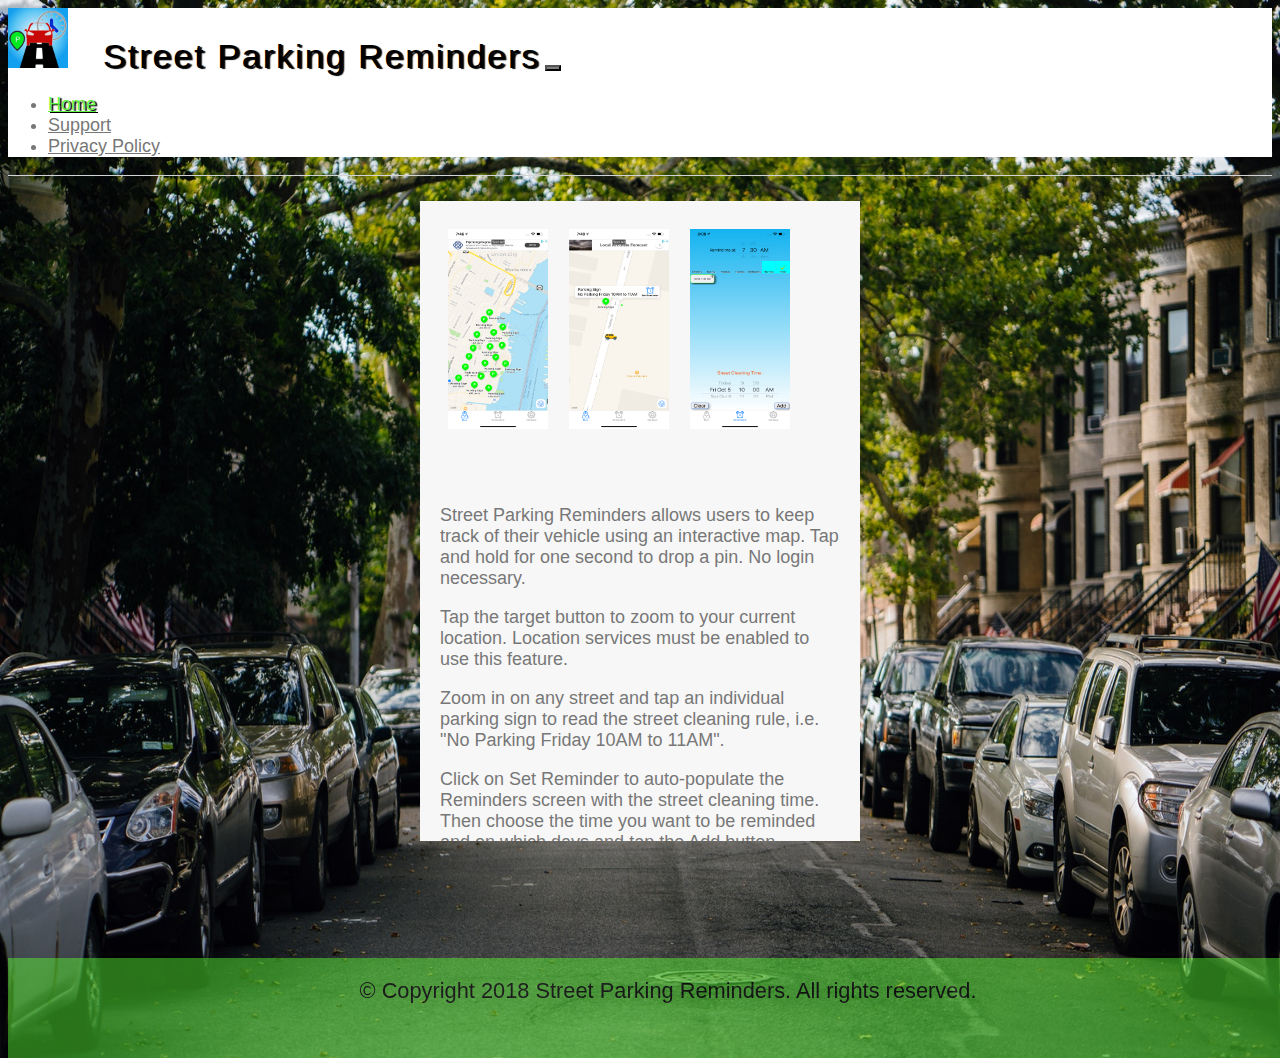
<file: index.html>
<!DOCTYPE html>
<html lang="en-us">
  <head>
	  <meta charset="UTF-8">
    <meta name="viewport" content="width=device-width, initial-scale=1.0">
    <title>Street Parking Reminders</title>

    <!-- jQuery -->
    <script src="https://ajax.googleapis.com/ajax/libs/jquery/3.3.1/jquery.min.js"></script>
	  <!-- Bootstrap js -->
	  <link rel="stylesheet" href="https://stackpath.bootstrapcdn.com/bootstrap/4.1.3/css/bootstrap.min.css" integrity="sha384-MCw98/SFnGE8fJT3GXwEOngsV7Zt27NXFoaoApmYm81iuXoPkFOJwJ8ERdknLPMO" crossorigin="anonymous">
    <script src="https://stackpath.bootstrapcdn.com/bootstrap/4.1.3/js/bootstrap.min.js" integrity="sha384-ChfqqxuZUCnJSK3+MXmPNIyE6ZbWh2IMqE241rYiqJxyMiZ6OW/JmZQ5stwEULTy" crossorigin="anonymous"></script>

    <!-- Custom styles -->
	  <link rel="stylesheet" type="text/css" href="assets/css/styles.css" media="screen">
  </head>

  <body id="homePage">
    <div class="wrapper">

      <div class="top top-home">
        <nav class="navbar navbar-expand-md navbar-dark">

          <img class="brand-image" src="assets/images/Icon-60@3x.png" />
          <a class="navbar-brand">Street Parking Reminders</a>

          <button class="navbar-toggler" type="button" data-toggle="collapse" data-target="#menu" aria-controls="menu" aria-expanded="false" aria-label="Toggle navigation">
            <span class="navbar-toggler-icon"></span>
          </button>

          <div class="collapse navbar-collapse" id="menu">
            <ul class="navbar-nav mx-auto">
              <li class="nav-item active"><a class="nav-link" href="index.html">Home</a></li>
              <li class="nav-item"><a class="nav-link" href="contact.html">Support</a></li>
              <li class="nav-item"><a class="nav-link" href="privacy_policy.html">Privacy Policy</a></li>
            </ul>
          </div>

        </nav>
      </div>

		  <div class="container">
			  <div class="row">
          <div class="col">
            <div id="mainDetail">

              <div class="text-center">

                <img src="assets/images/screen1.png" class="screenshot">

                <img src="assets/images/screen2.png" class="screenshot">

                <img src="assets/images/screen3.png" class="screenshot">

              </div>

              <div class="w-100 my-3">
                <a href="https://itunes.apple.com/us/app/street-parking-reminders/id1437757024?mt=8" style="display:inline-block;overflow:hidden;background:url(https://linkmaker.itunes.apple.com/en-us/badge-lrg.svg?releaseDate=2018-10-09&kind=iossoftware&bubble=ios_apps) no-repeat;width:135px;height:40px;"></a>
              </div>

              <p>Street Parking Reminders allows users to keep track of their vehicle using an interactive map. Tap and hold for one second to drop a pin. No login necessary.</p>

              <p>Tap the target button to zoom to your current location. Location services must be enabled to use this feature.</p>

              <p>Zoom in on any street and tap an individual parking sign to read the street cleaning rule, i.e. "No Parking Friday 10AM to 11AM".</p>

              <p>Click on Set Reminder to auto-populate the Reminders screen with the street cleaning time. Then choose the time you want to be reminded and on which days and tap the Add button.</p>

              <p>Notifications will alert you with a helpful message at the times you specified to move your car before the street cleaning time. These notifications can be cleared at any time and will disappear after they are delivered. Notifications must be allowed to make use of this feature.</p>

              <p>Several vehicle icons are available to choose from in the Settings tab. Just tap one you like and the map will reflect that icon when you mark your spot.</p>

              <p>Relax and enjoy your peace of mind. Street Parking Reminders will remember where you parked and when to move your car.</p>
            </div>
          </div>
			  </div> <!-- row -->
    	</div> <!-- container -->

	  </div> <!-- wrapper -->

	  <footer class="footer">&copy; Copyright 2018 Street Parking Reminders. All rights reserved.</footer>
  </body>
</html>
</file>
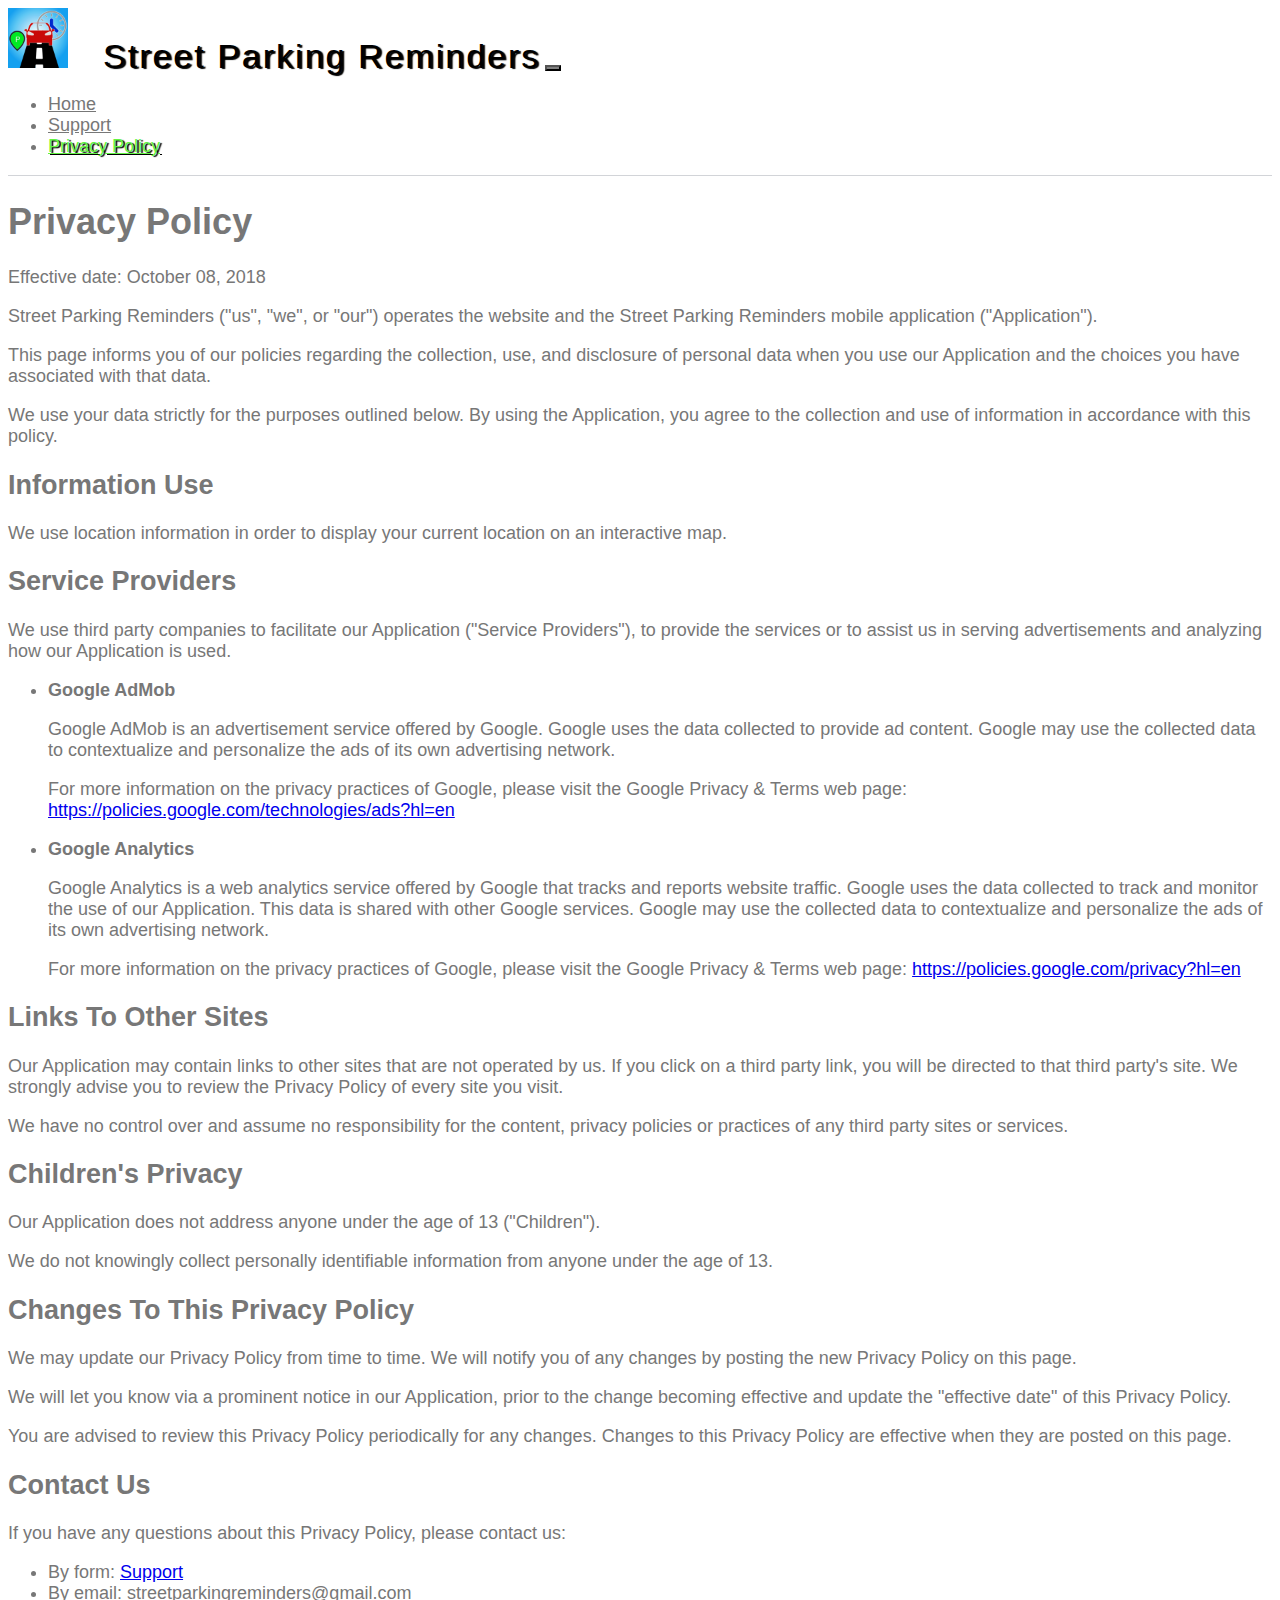
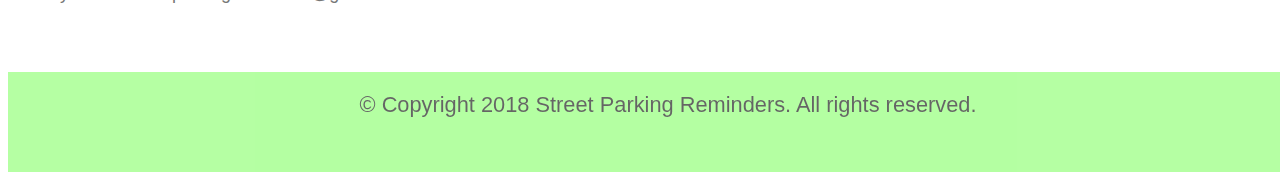
<file: privacy_policy.html>
<!DOCTYPE html>
<html lang="en-us">
  <head>
	  <meta charset="UTF-8">
    <meta name="viewport" content="width=device-width, initial-scale=1.0">
    <title>Street Parking Reminders - Privacy Policy</title>

    <!-- jQuery -->
    <script src="https://ajax.googleapis.com/ajax/libs/jquery/3.3.1/jquery.min.js"></script>
	  <!-- Bootstrap js -->
	  <link rel="stylesheet" href="https://stackpath.bootstrapcdn.com/bootstrap/4.1.3/css/bootstrap.min.css" integrity="sha384-MCw98/SFnGE8fJT3GXwEOngsV7Zt27NXFoaoApmYm81iuXoPkFOJwJ8ERdknLPMO" crossorigin="anonymous">
    <script src="https://stackpath.bootstrapcdn.com/bootstrap/4.1.3/js/bootstrap.min.js" integrity="sha384-ChfqqxuZUCnJSK3+MXmPNIyE6ZbWh2IMqE241rYiqJxyMiZ6OW/JmZQ5stwEULTy" crossorigin="anonymous"></script>

    <!-- Custom styles -->
	  <link rel="stylesheet" type="text/css" href="assets/css/styles.css" media="screen">
  </head>

  <body>
    <div class="wrapper">

      <div class="top top-home">
        <nav class="navbar navbar-expand-md navbar-dark">

          <img class="brand-image" src="assets/images/Icon-60@3x.png" />
          <a class="navbar-brand">Street Parking Reminders</a>

          <button class="navbar-toggler" type="button" data-toggle="collapse" data-target="#menu" aria-controls="menu" aria-expanded="false" aria-label="Toggle navigation">
            <span class="navbar-toggler-icon"></span>
          </button>

          <div class="collapse navbar-collapse" id="menu">
            <ul class="navbar-nav mx-auto">
              <li class="nav-item"><a class="nav-link" href="index.html">Home</a></li>
              <li class="nav-item"><a class="nav-link" href="contact.html">Support</a></li>
              <li class="nav-item active"><a class="nav-link" href="privacy_policy.html">Privacy Policy</a></li>
            </ul>
          </div>

        </nav>
      </div>

	  <div class="container">
		  <div class="row">
            <div class="col">
            	<div id="policy">
                  <h1>Privacy Policy</h1>

					<p>Effective date: October 08, 2018</p>

					<p>Street Parking Reminders ("us", "we", or "our") operates the website and the Street Parking Reminders mobile application ("Application").</p>

					<p>This page informs you of our policies regarding the collection, use, and disclosure of personal data when you use our Application and the choices you have associated with that data.</p>

					<p>We use your data strictly for the purposes outlined below. By using the Application, you agree to the collection and use of information in accordance with this policy.</p>

					<h2>Information Use</h2>
					<p>We use location information in order to display your current location on an interactive map.</p>

					<h2>Service Providers</h2>
					<p>We use third party companies to facilitate our Application ("Service Providers"), to provide the services or to assist us in serving advertisements and analyzing how our Application is used.</p>

					<ul>
						<li>
					      <p><strong>Google AdMob</strong></p>
					      <p>Google AdMob is an advertisement service offered by Google. Google uses the data collected to provide ad content. Google may use the collected data to contextualize and personalize the ads of its own advertising network.</p>
					      <p>For more information on the privacy practices of Google, please visit the Google Privacy &amp; Terms web page: <a href="https://policies.google.com/technologies/ads?hl=en">https://policies.google.com/technologies/ads?hl=en</a></p>
					  </li>
					  <li>
					      <p><strong>Google Analytics</strong></p>
					      <p>Google Analytics is a web analytics service offered by Google that tracks and reports website traffic. Google uses the data collected to track and monitor the use of our Application. This data is shared with other Google services. Google may use the collected data to contextualize and personalize the ads of its own advertising network.</p>
					      <p>For more information on the privacy practices of Google, please visit the Google Privacy &amp; Terms web page: <a href="https://policies.google.com/privacy?hl=en">https://policies.google.com/privacy?hl=en</a></p>
					  </li>
					</ul>


					<h2>Links To Other Sites</h2>
					<p>Our Application may contain links to other sites that are not operated by us. If you click on a third party link, you will be directed to that third party's site. We strongly advise you to review the Privacy Policy of every site you visit.</p>
					<p>We have no control over and assume no responsibility for the content, privacy policies or practices of any third party sites or services.</p>


					<h2>Children's Privacy</h2>
					<p>Our Application does not address anyone under the age of 13 ("Children").</p>
					<p>We do not knowingly collect personally identifiable information from anyone under the age of 13.</p>

					<h2>Changes To This Privacy Policy</h2>
					<p>We may update our Privacy Policy from time to time. We will notify you of any changes by posting the new Privacy Policy on this page.</p>
					<p>We will let you know via a prominent notice in our Application, prior to the change becoming effective and update the "effective date" of this Privacy Policy.</p>
					<p>You are advised to review this Privacy Policy periodically for any changes. Changes to this Privacy Policy are effective when they are posted on this page.</p>

					<h2>Contact Us</h2>
					<p>If you have any questions about this Privacy Policy, please contact us:</p>
					<ul>
						<li>By form: <a href="contact.html">Support</a></li>
        				<li>By email: streetparkingreminders@gmail.com</li>
        			</ul>
        		</div>
            </div>
		  </div> <!-- row -->
	  </div> <!-- container -->

	</div> <!-- wrapper -->

    <footer class="footer">&copy; Copyright 2018 Street Parking Reminders. All rights reserved.</footer>
  </body>
</html>
</file>
<file: assets/css/styles.css>
html {
  position: relative;
  min-height: 100%;
}

body {
  margin-bottom: 150px;
  font-family: Arial, "Helvetica Neue", Helvetica, sans-serif;
  font-size: 18px;
  color: #777777;
  display: flex;
  min-height: 100vh;
  flex-direction: column;
}

#homePage {
  background-image: url("../images/pexels-photo-1266152.jpeg");
  background-repeat: no-repeat;
  background-size: 100% 100%;
}

.brand-image {
	height: 60px;
	width: 60px;
	margin-right: 30px;
}

.navbar {
  background: white;
}

.navbar-toggler {
  background-color: grey;
}

.navbar-brand {
  font-family: 'Arial';
  font-weight: 100;
  letter-spacing: 2px;
  color: black;
  font-size: 34px;
  text-shadow: 2px 1px 1px black;
}

.navbar-nav > .nav-item > .nav-link {
  color: #777777;
}

.navbar-nav > .nav-item > .nav-link:hover {
  color: #62f442; /* green */
}

.navbar-nav > .nav-item.active > .nav-link {
  color: #62f442; /* green */
  text-shadow: 2px 1px 1px black;
}

#formContainer {
  margin: 0 auto;
  max-width: 500px;
}

#contactForm {
  padding: 20px;
  background-color: #d2d4d8; 
}

#mainDetail {
  margin: 0 auto;
  padding: 20px;
  width: 400px;
  height: 600px;
  background-color: #f7f7f7;
  overflow: scroll;
}

#policy {
  margin-top: 25px;
}

.screenshot {
  margin: 8px;
  width: 100px;
  height: 200px;
}

.top {
  border-bottom: 1px solid #d2d4d8; /* grey */
  margin-bottom: 25px;
  width: 100%;
  z-index: -1;
}

.footer {
  color: #000;
  font-size: calc(1vw + 1vh);
  text-align: center;
  padding: 20px;
  position: absolute;
  bottom: 0;
  width: 100%;
  height: 60px;
  margin-top: 30px;
  background-color: rgba(90, 255, 50, 0.75);
  opacity:0.6;
}

.wrapper {
  flex: 1 0 auto;
}
</file>
